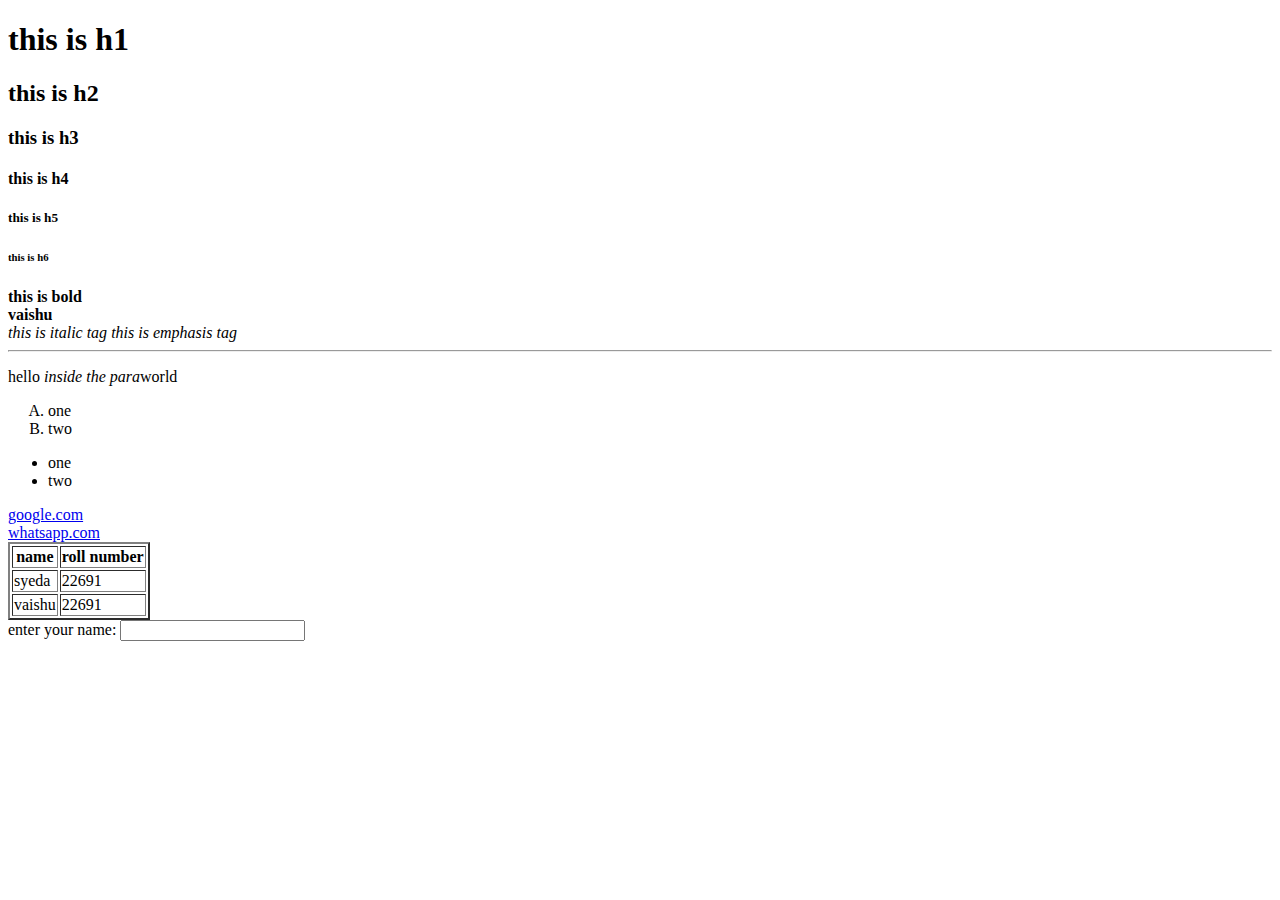
<file: index.html>
<!DOCTYPE html>
<html lang="en">
<head>
    <meta charset="UTF-8">
    <meta name="viewport" content="width=device-width, initial-scale=1.0">
    <title>Document</title>
</head>
<body>
    <!-- syeda -->
    <h1> this is h1</h1>
    <h2>this is h2</h2>
    <h3>this is h3</h3>
    <h4>this is h4</h4>
    <h5>this is h5</h5>
    <h6>this is h6</h6>
    <!-- text formatting -->
    <b> this is bold</b> 
    <br>
    <strong> vaishu</strong>
    <br>
    <i>this is italic tag</i>
    <em>this is emphasis tag</em>
    <hr>
    <p>hello<em> inside the para</em>world</p>
    <!-- list -->
    <!-- orderdlist -->
    <ol type="A">
        <li> one </li>
        <li>two</li>
    

    </ol>
    <!-- unodered list -->
    <ul type="star">
        <li>one </li>
        <li>two</li>
    </ul>
    <!-- links -->
    <a href="http://google.com" target="_self"> google.com</a>
    <br>
    <a href="http://whatsapp.com" target="_blank">whatsapp.com</a>
    <table border="2">
        <thead>
            <tr>
                <th>name</th>
                <th>roll number</th>

            </tr>
        </thead>
        <tbody>
            <tr>
                <td>syeda</td>
                <td>22691</td>
            </tr>
            <tr>
                <td>vaishu</td>
                <td>22691</td>
            </tr>

        </tbody>
    </table>
    <form action="">
        <label for="name">enter your name:</label>
        <input type="text"id="name">

    </form>

</body>
</html>
</file>
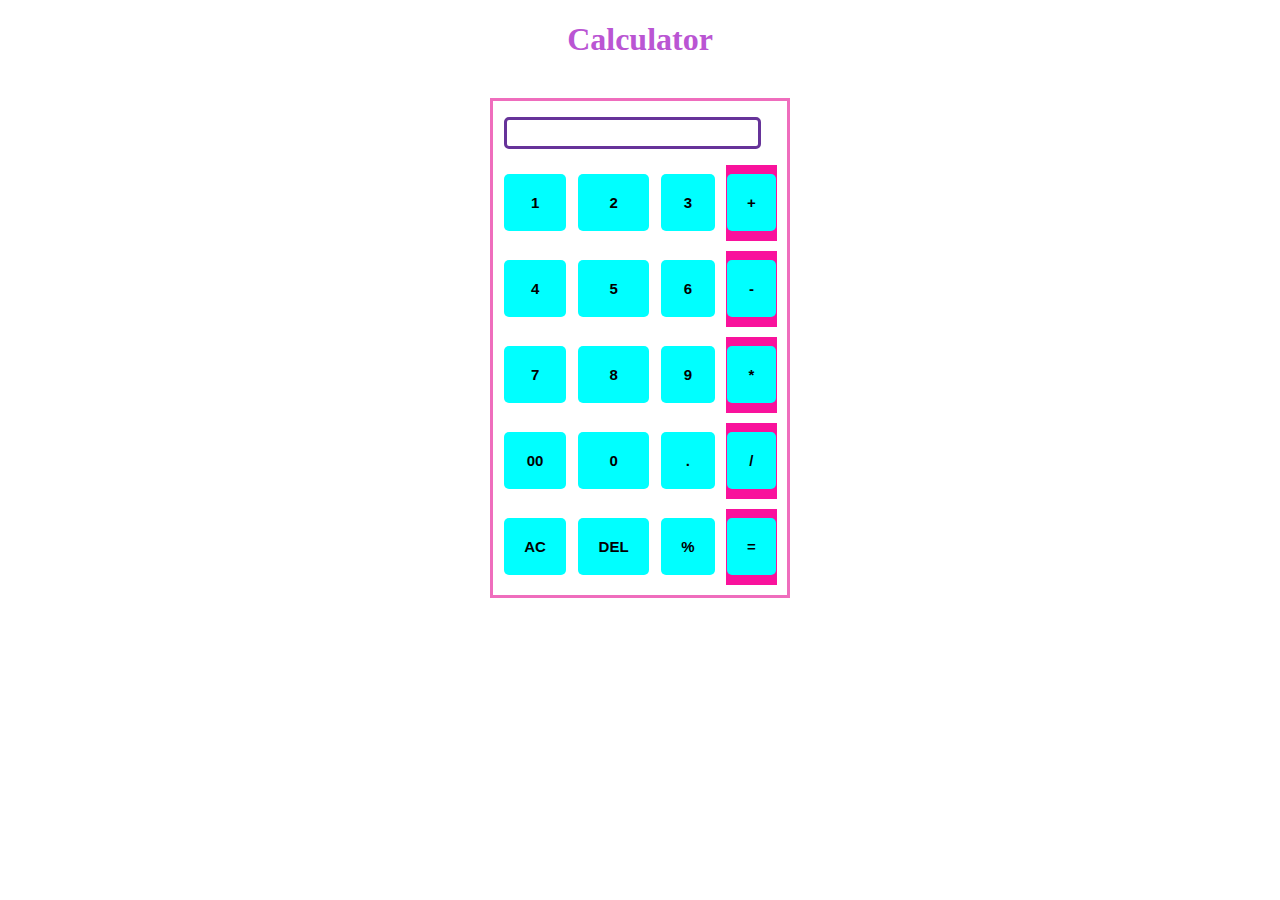
<file: cal.html>
<!DOCTYPE html>
<html lang="en">
<head>
    <meta charset="UTF-8">
    <meta name="viewport" content="width=device-width, initial-scale=1.0">
    <title>Document</title>
<style> 
    table { 
        border: 1px solid black; 
        margin-left: auto; 
        margin-right: auto;
        height: 500px;
        width: 300px;
        border: solid rgb(239, 109, 189);
        border-spacing: 10px;
       
    } 
    .heading{
       -webkit-text-fill-color:mediumorchid;
    }
      
    input[type="button"] { 
        width: 100%; 
        padding: 20px 20px; 
        font-size: 15px; 
        font-weight: bold; 
        border: none rgb(229, 116, 116); 
        border-radius: 5px; 
    } 
      
    input[type="text"] { 
        width: 100%;
        padding: 10px 20px; 
        font-size: 5px; 
        font-weight: bold; 
        border: none; 
        border-radius: 5px; 
        border:solid rebeccapurple; 
        }
        .btn
        {
            background-color: rgb(249, 18, 156);
        }
        input[type="button"]{
            background-color: cyan;

        }

</style>  
</head> 
  
<body> 
    <h1 class="heading"><center>Calculator</center></h1>
    <table id="calcu"> 
        <tr> 
            <td colspan="3"> 
                <input type="text" id="result">
            </td>  
        </tr> <br>
<div>
        <tr> 
            <td><input type="button" value="1"></td> 
            <td><input type="button" value="2"></td> 
            <td><input type="button" value="3"></td> 
            <td class="btn"><input type="button" value="+"></td> 
        </tr> 
</div>
        <tr> 
            <td><input type="button" value="4"></td> 
            <td><input type="button" value="5"></td> 
            <td><input type="button" value="6"></td>
            <td class="btn"><input type="button" value="-"></td> 
        </tr> 
        <tr> 
            <td><input type="button" value="7"></td> 
            <td><input type="button" value="8"></td> 
            <td><input type="button" value="9"></td> 
            <td class="btn"><input type="button" value="*"></td> 
        </tr> 
        <tr> 
            <td><input type="button" value="00"></td> 
            <td><input type="button" value="0"></td> 
            <td><input type="button" value="."></td> 
            <td class="btn"><input type="button" value="/"></td> 
        </tr> 
        <tr>
            <td><input type="button" value="AC"></td>
            <td><input type="button" value="DEL"></td>
            <td><input type="button" value="%"></td>
            <td class="btn"><input type="button" value="="></td>
        </tr>
    </table> 
</body>
</html>
</file>
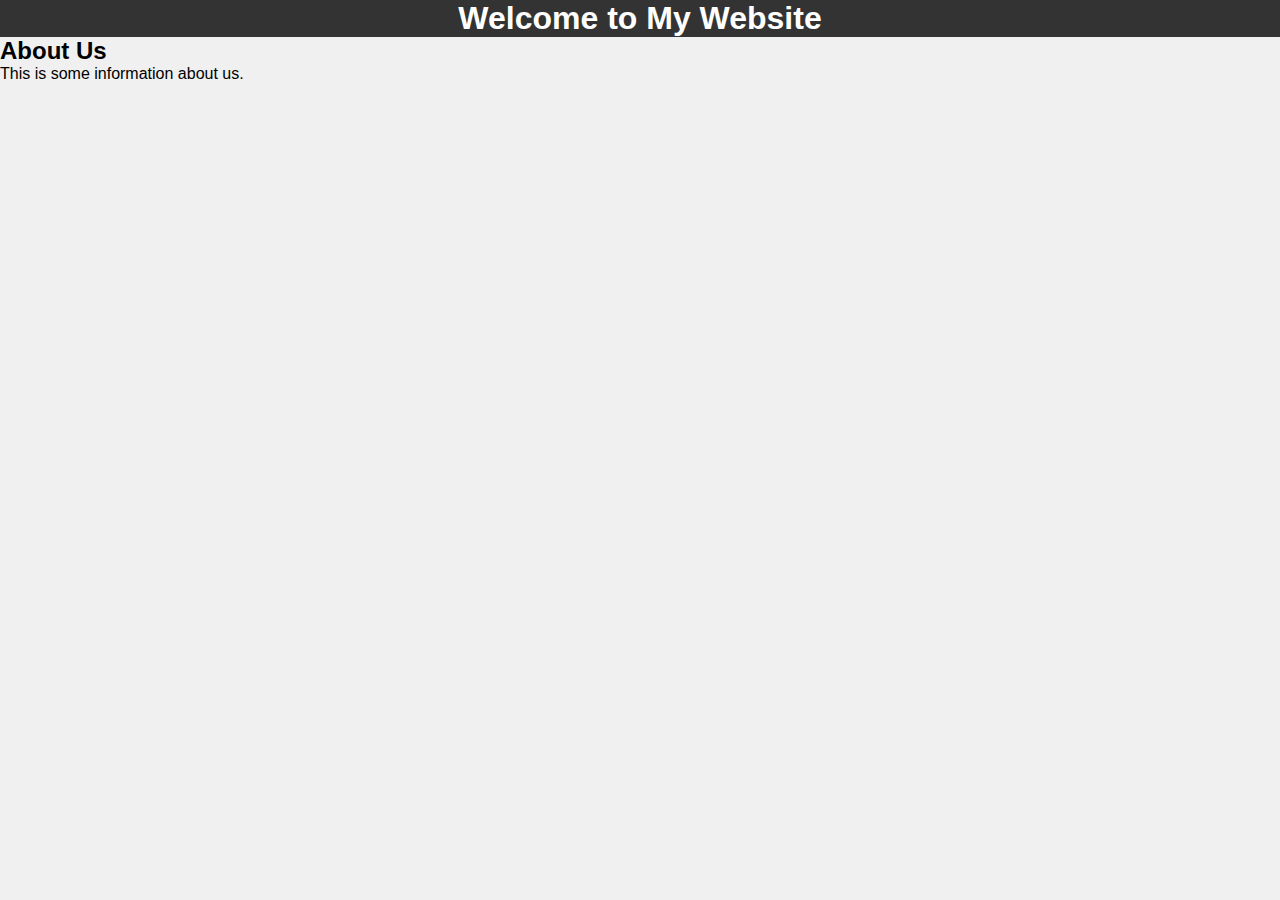
<file: first.html>
<!DOCTYPE html>
<html lang="en">
<head>
    <meta charset="UTF-8">
    <meta name="viewport" content="width=device-width, initial-scale=1.0">
    <title>Mental Health</title>
    <link rel="stylesheet" href="first1.css">
</head>
<body>
    <a href="sih1.html"></a>
    <header>
        <h1>Welcome to My Website</h1>
    </header>
    <nav>
        <!-- Navigation links go here -->
    </nav>
    <main>
        <section>
            <h2>About Us</h2>
            <p>This is some information about us.</p>
        </section>
        <!-- More sections go here -->
    </main>
    <footer>
</file>
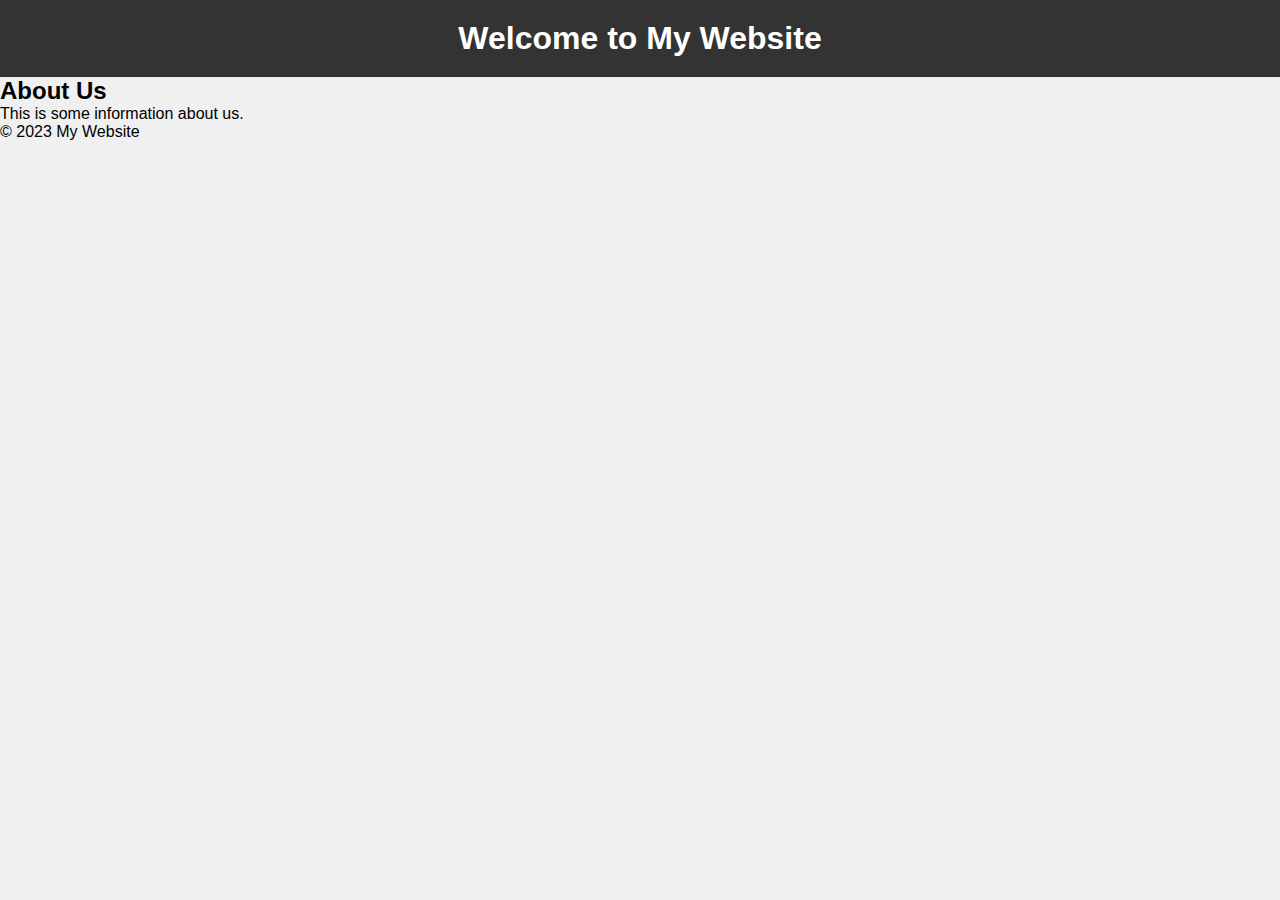
<file: sih.html>
<!DOCTYPE html>
<html lang="en">
<head>
    <meta charset="UTF-8">
    <meta name="viewport" content="width=device-width, initial-scale=1.0">
    <title>My Website</title>
    <link rel="stylesheet" href="style5.css">
</head>
<body>
    <header>
        <h1>Welcome to My Website</h1>
        
    </header>
    <nav>
        <!-- Navigation links go here -->
    </nav>
    <main>
        <section>
            <h2>About Us</h2>
            <p>This is some information about us.</p>
        </section>
        <!-- More sections go here -->
    </main>
    <footer>
        <p>&copy; 2023 My Website</p>
    </footer>
    <script src="script.js"></script>
</body>
</html>
</file>
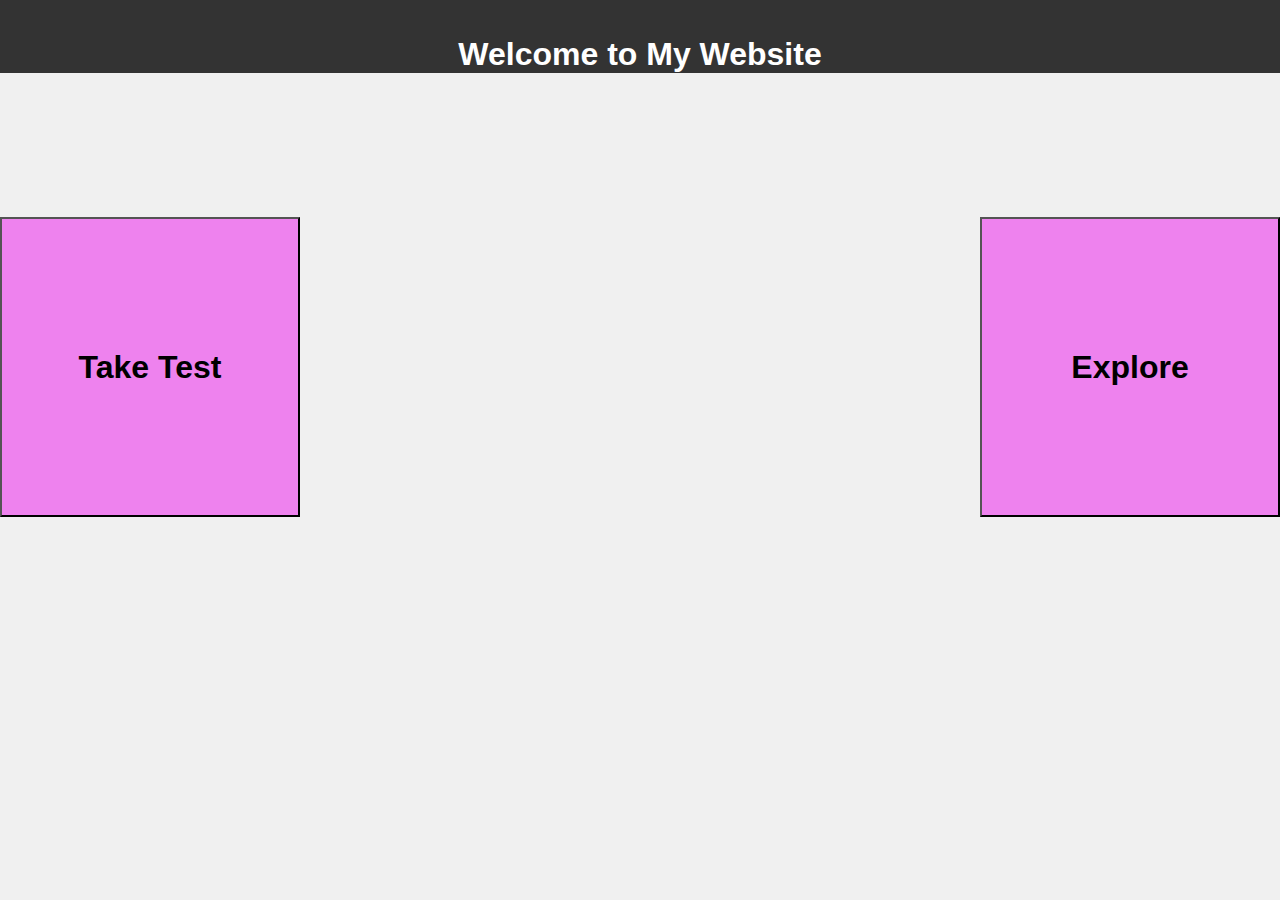
<file: sih1.html>
<!DOCTYPE html>
<html lang="en">
<head>
    <meta charset="UTF-8">
    <meta name="viewport" content="width=device-width, initial-scale=1.0">
    <title>zenzone</title>
    <link rel="stylesheet" type="text/css" href="first1.css">
</head>
<body>
  <header>
    <br><br>
    <h1>Welcome to My Website</h1>
</header>
    
    <a href="sih2.html">
      <div class="member">
    <br><br><br><br>
    <br><br><br><br>
  <center><b><button type="Take Test" style="height: 300px; width: 300px;background-color: violet; font-weight: bold;font-size: xx-large;
  float: left;">Take Test</button></b></center>
    </div>
    </a>

    <a href="sih21.html">
      <div class="member">
     <center> <b><button type="Explore" style="height: 300px; width: 300px;background-color: violet; font-weight: bold;font-size: xx-large;
      float: right;">Explore</button></b></center>
      </div>
        </a>
        <br><br>
      </body>
</html>
</file>
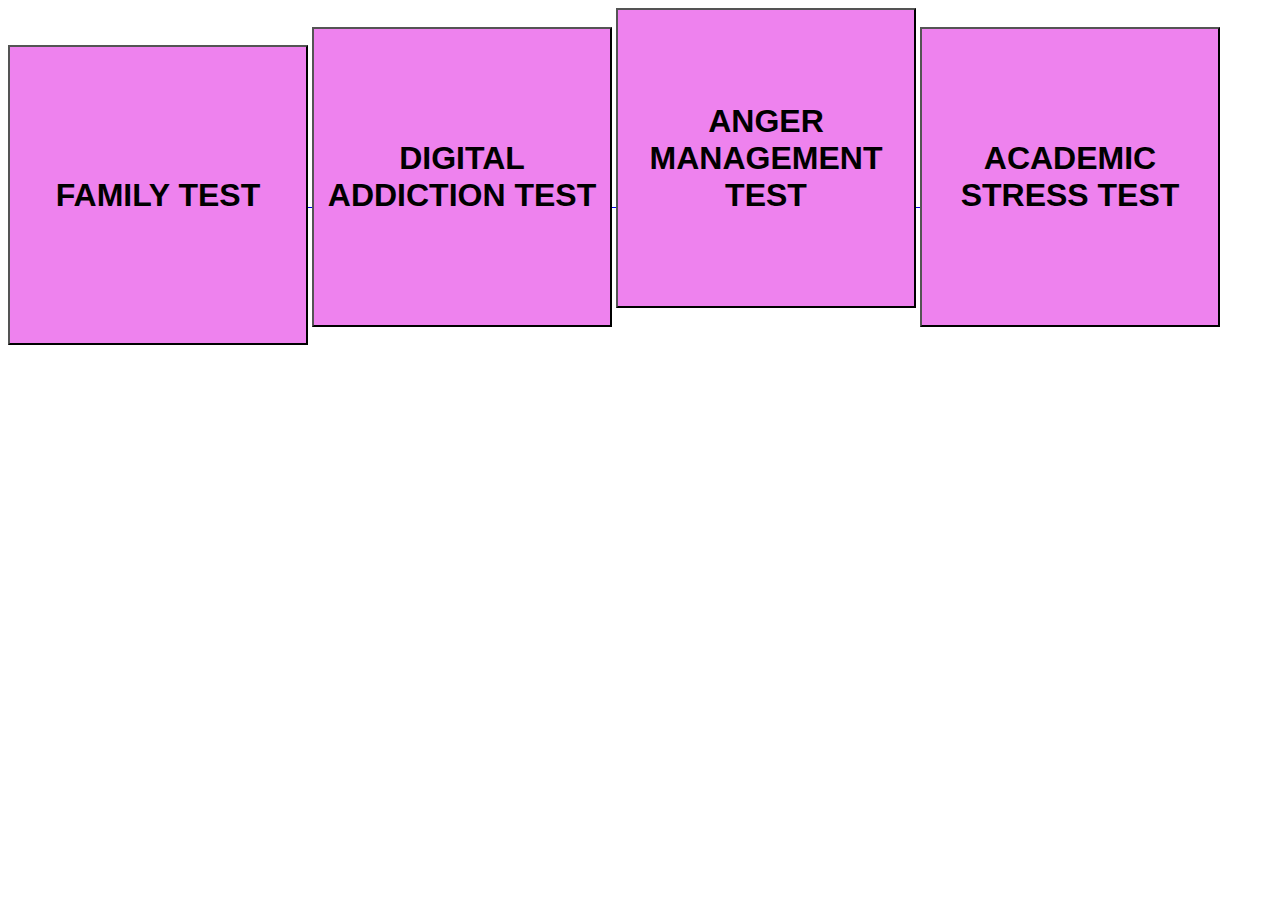
<file: sih2.html>
<!DOCTYPE html>
<html lang="en">
<head>
    <meta charset="UTF-8">
    <meta name="viewport" content="width=device-width, initial-scale=1.0">
    <title>another page</title>
</head>
<body>
<a href="sih3.html">
 <b><button type="FAMILY TEST" style="height: 300px; width: 300px;background-color: violet; font-weight: bold;font-size: xx-large;">FAMILY TEST</button></b>
    </a>
    <a href="sih3.1.html">
    <b><button type="DIGITAL ADDICTION TEST" style="height: 300px; width: 300px;background-color: violet; font-weight: bold;font-size: xx-large;
      ">DIGITAL ADDICTION TEST</button></b>
          </a>
          <a href="sih3.2.html">
          <b><button type="ANGER MANAGEMENT TEST" style="height: 300px; width: 300px;background-color: violet; font-weight: bold;font-size:
           xx-large;">ANGER MANAGEMENT TEST</button></b>
            </a>
          <a href="sih3.3.html">
          <b><button type="ACADEMIC STRESS TEST" style="height: 300px; width: 300px;background-color: violet; font-weight: bold;
          font-size: xx-large;">ACADEMIC STRESS  TEST</button></b>
          </a>
</body>
</html>
</file>
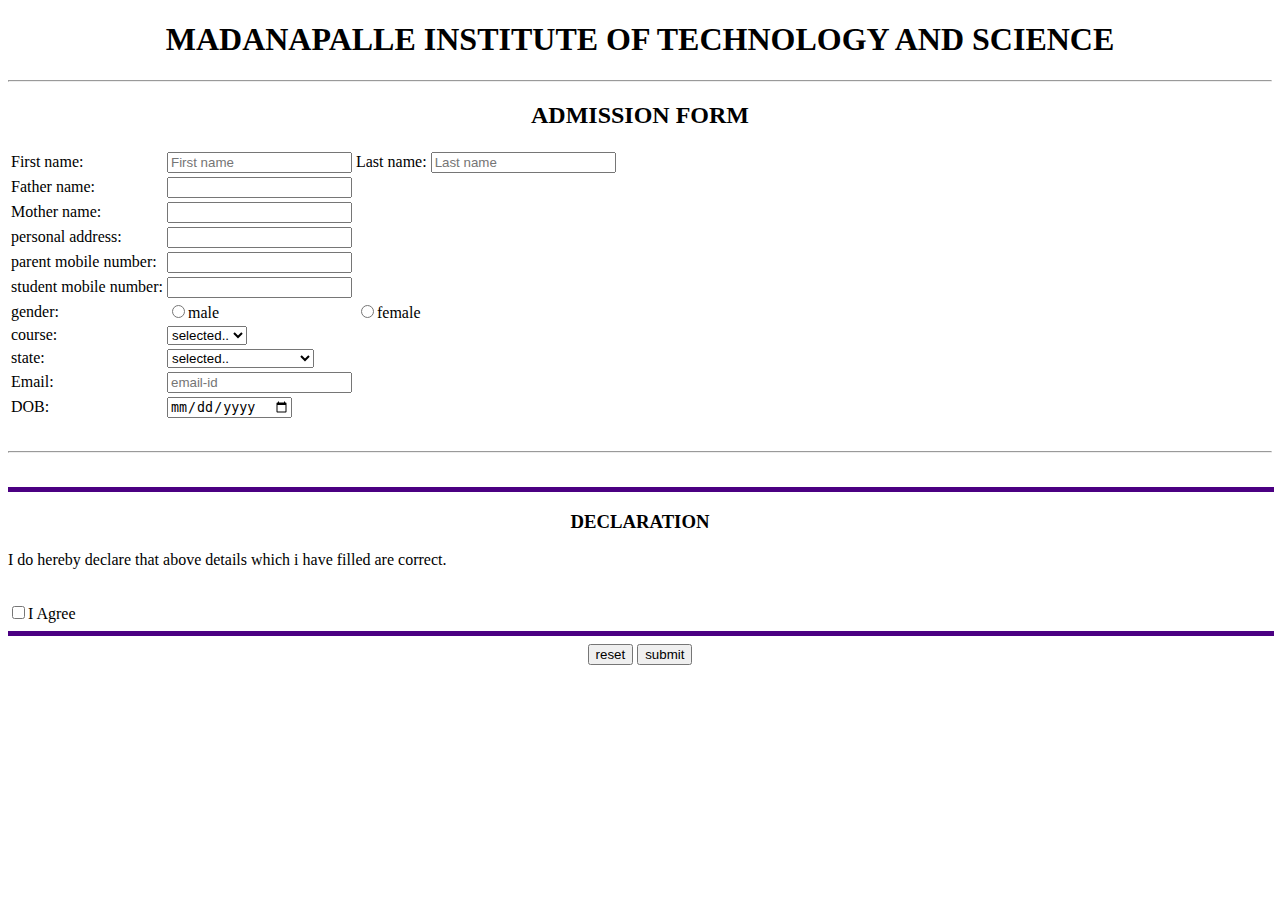
<file: task-2.html>
<!DOCTYPE html>
<html>
<head>
<title>mits.mits</title>
</head>
<body>
   <center> <h1>     MADANAPALLE INSTITUTE OF TECHNOLOGY AND SCIENCE   </h1> </center> 
   <hr>
   <center><h2> ADMISSION FORM </h2></center>
   <form>
    <table>
        <tr>
            <td>
                First name:
            </td>
            <td>
                <input type="text" placeholder="First name"name="">
            </td>
            <td>
                Last name:
            </td>
            <td>
                <input type="text" placeholder="Last name"name="">
            </td>

        </tr>
        <tr>
            <td>
                Father name:
            </td>
            <td>
                <input type="text" name="">
            </td>
        </tr>
        <tr>
            <td>
                Mother name:
                <td>
                    <input type="text"name="">
                </td>

            </td>
        </tr>
        <tr>
            <td>
                personal address:
            </td>
            <td>
                <input type="text" name="">
            </td>
        </tr>
        <tr>
            <td>
                 parent mobile number:
            </td>
            <td>
                <input type="text" name="">
            </td>
        </tr>        <tr>
            <td>
                 student mobile number:
            </td>
            <td>
                <input type="text" name="">
            </td>
        </tr>


        <tr>
            <td>
                gender:
            </td>
            <td>
                <input type="radio"name="gender"value="male">male
            </td>
            <td>
                <input type="radio"name="gender"value="female">female
            </td>
        </tr>
        <tr>
            <td>
                course:
            </td>
            <td>
                <select name="course">
                <OPtion value="-1"selected>selected..</OPtion>
                <option value="MCA">MCA</option>
                <option value="MBA">MBA</option>
                <option value="B.TECH">B.TECH</option>
                <option value="M.TECH">M.TECH</option>

            </select>
            </td>
        </tr>
        <tr>
            <td>
                state:
            </td>
            <td>
                <select name="state">
                <OPtion value="-1"selected>selected..</OPtion>
                <option value="Andhra Pradesh">ANDHRA PRADESH</option>
                <option value="Mharastra">MHARASTRA</option>
                <option value="Assam">ASSAM</option>
                <option value="Goa">GOA</option>

            </select>
            </td>
        </tr>
        <tr>
            <td>
                Email:
            </td>
            <td>
                <input type="text"placeholder="email-id"name="Email"id="">
            </td>
        </tr>
        <tr>
            <td>
                DOB:
            </td>
            <td>
                <input type="date"placeholder="date of birth"name="">
            </td>
        </tr>
        <tr>
            <td>

            </td>
        </tr>



    </table>
   </form>
   <br>
   <hr>
   <br>
   <hr width="100%" size="5px" color="indigo">
   <CENter><h3>DECLARATION</h3></CENter>
   <p> I do hereby declare that above details which i have filled are correct.</p>
   <br>
   <form>
    <input type="checkbox"name=""required="required">I Agree
    <hr width="100%" size="5px" color="indigo">
    <center><tr>
        <td>
            <input type="submit" value="reset">
        </td>
        <td>
            <input type="submit" value="submit">
        </td>
    </tr></center>
   </form>
</body>
</html>
</file>
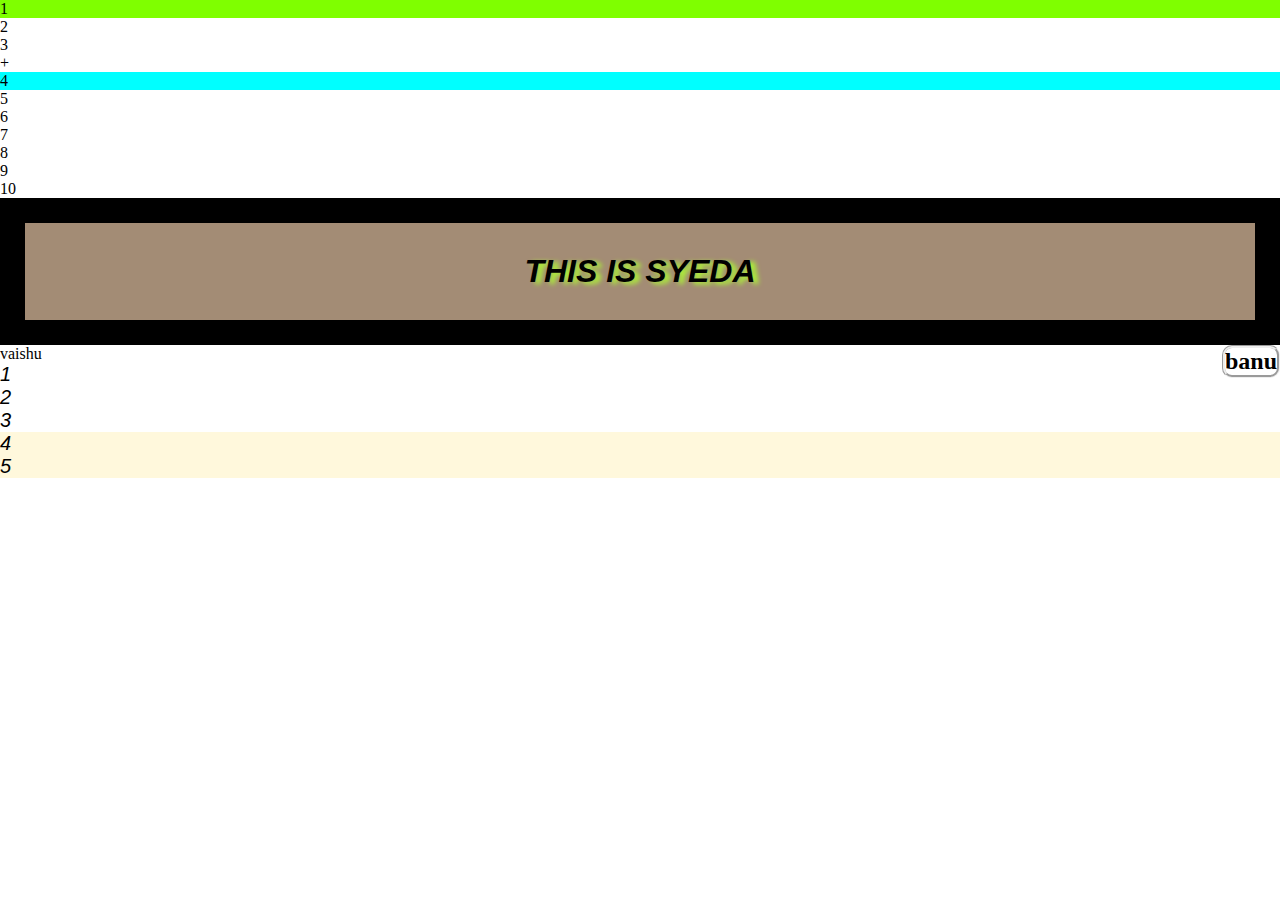
<file: week-2.html>
<!DOCTYPE html>
<html lang="en">
<head>
    <meta charset="UTF-8">
    <meta name="viewport" content="width=device-width, initial-scale=1.0">
    <title>Document</title>
   <style>
    div:first-child
    {
        background-color: chartreuse;
    }
    div:nth-child(4){
        background-color: aqua;
    }
    div + p{
        background-color: blue;
    }
    div ~p{
        background-color: cornsilk;
    }
    h1{
       
        text-align: center;
        text-transform: uppercase;
        text-shadow:  5px 2px 5px greenyellow;
    font-style: italic;
        font-weight: bold;
    font-family: 'Gill Sans', 'Gill Sans MT', Calibri, 'Trebuchet MS', sans-serif;
    }
    p{
        font-family: 'Franklin Gothic Medium', 'Arial Narrow', Arial, sans-serif;
        font-style: italic;
        font: weight 400px;
        font-size: 20px;
    }
    h1{
        background-color: rgba(0,255,90,0.9);
    }
    h1{
        background-color: #00ff;
    }
    h1{
        background-color: hsl(30, 20%,55%);
        padding: 30px;
        border: 25px solid black;
    }
    h2{
        border-radius: 10px;
        border-style: groove;
    }
    
   </style>
   <link rel="stylesheet" href="style.css">

</head>

<body>
    <div>1</div>
    <div>2</div>
    <div>3</div>
    +
    <div>4</div>
    <div>5</div>
    <div>6</div>
    <div>7</div>
    <div>8</div>
    <div>9</div>
    <div>10</div>
    <h1>this is syeda</h1>
    <h2>banu</h2>
    <span>vaishu</span>
    <div>
        <p>1</p>
        <p>2</p>
        <section>
            <p>3</p>
        </section>
    </div>
    <p>4</p>
    <p>5</p>

</body>
</html>
</file>
<file: first1.css>
body, h1, h2, p {
    margin: 0;
    padding: 0;
}

/* Add your styles here */
body {
    font-family: Arial, sans-serif;
    background-color: #f0f0f0;
}

header {
    background-color: #333;
    color: #fff;
    text-align: center;
    padding: 20px;
}
a{
    align-items: center;
}
.member{
    align-items: center;
}
</file>
<file: style5.css>
body, h1, h2, p {
    margin: 0;
    padding: 0;
}

/* Add your styles here */
body {
    font-family: Arial, sans-serif;
    background-color: #f0f0f0;
}

header {
    background-color: #333;
    color: #fff;
    text-align: center;
    padding: 20px;
}
</file>
<file: style.css>
*{
    padding: 0px;
    margin: 0px;
}
.outer{
    width: 700px;
    height:800px;
    margin: 0px auto;
}
.border{
    width: 97%;
    padding:10px;
    background-color: rgb(231, 188, 188);
    border: 1px solid black;
    font-weight: bold;
    font-size: 20px;
}
ul{
    font-size: 20px;
    margin-left: 20px;
}
h2{
    float: right;
}
</file>
